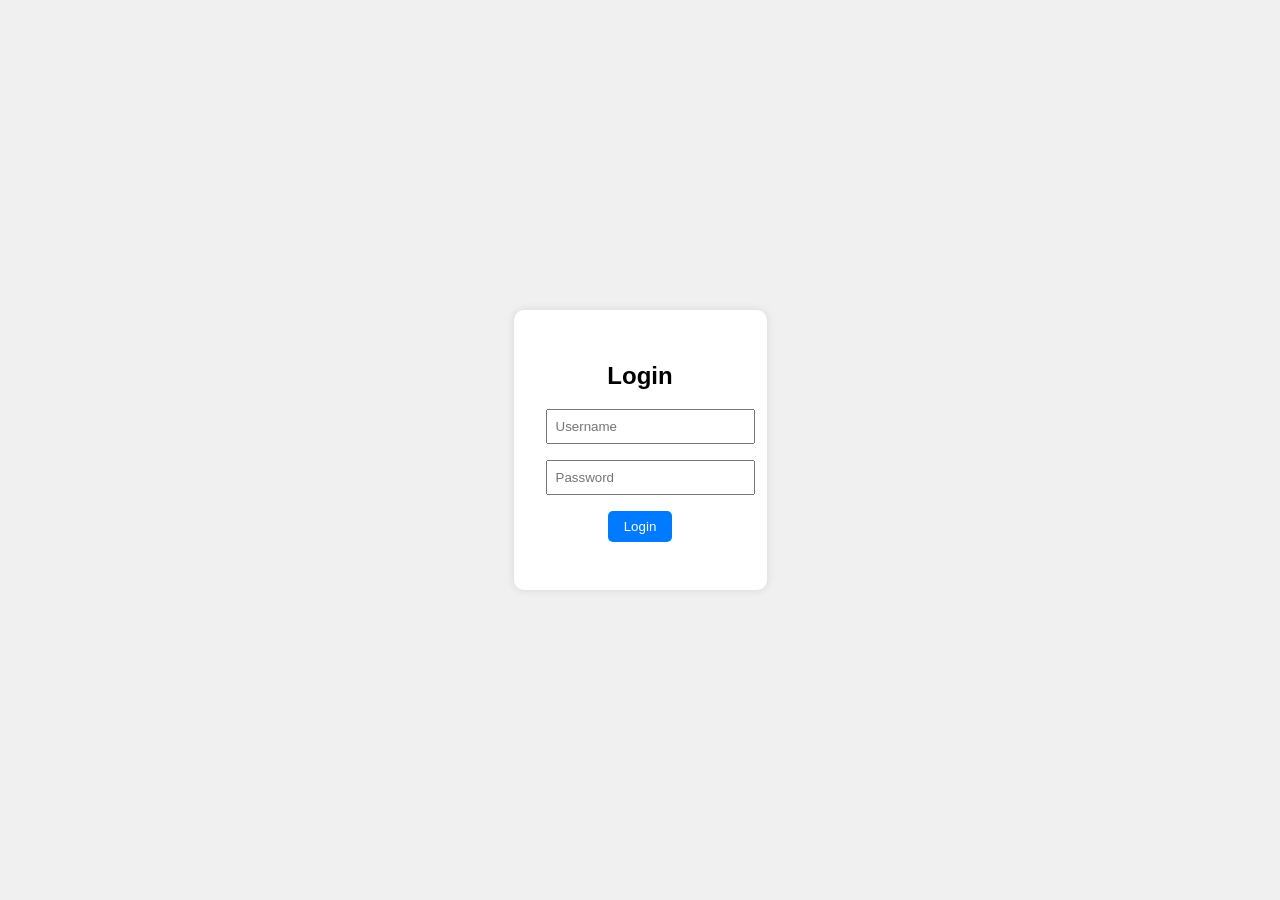
<file: index.html>
<!DOCTYPE html>
<html lang="en">
<head>
  <meta charset="UTF-8" />
  <meta name="viewport" content="width=device-width, initial-scale=1.0"/>
  <title>Login</title>
  <link rel="stylesheet" href="style.css" />
</head>
<body>
  <div class="login-box">
    <h2>Login</h2>
    <input type="text" id="username" placeholder="Username" />
    <input type="password" id="password" placeholder="Password" />
    <button onclick="login()">Login</button>
    <p id="error-msg"></p>
  </div>
  <script src="script.js"></script>
</body>
</html>
</file>
<file: style.css>
body {
  font-family: Arial, sans-serif;
  background: #f0f0f0;
  display: flex;
  justify-content: center;
  align-items: center;
  height: 100vh;
  margin: 0;
}
.login-box, .game-box {
  background: white;
  padding: 2rem;
  border-radius: 10px;
  box-shadow: 0 0 10px rgba(0,0,0,0.1);
  text-align: center;
}
input {
  display: block;
  width: 100%;
  padding: 0.5rem;
  margin: 1rem 0;
}
button {
  padding: 0.5rem 1rem;
  background: #007bff;
  color: white;
  border: none;
  cursor: pointer;
  border-radius: 5px;
}
#error-msg {
  color: red;
}
</file>
